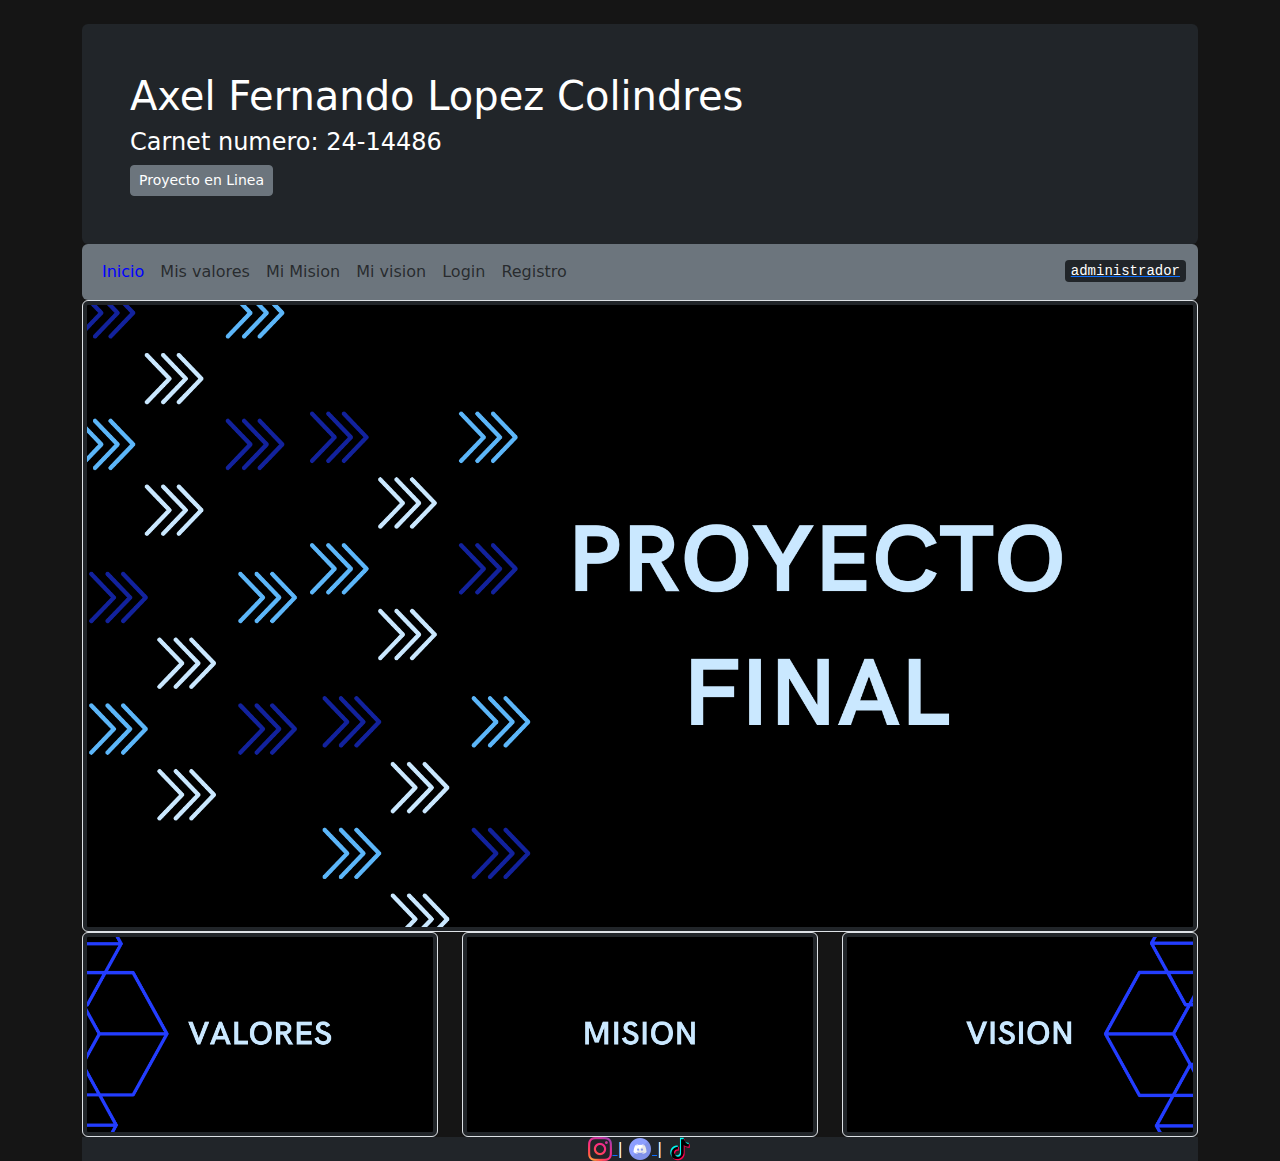
<file: index.html>
<html>
    <head>
       
       <link href="https://cdn.jsdelivr.net/npm/bootstrap@5.3.3/dist/css/bootstrap.min.css" rel="stylesheet">
      <script src="https://cdn.jsdelivr.net/npm/bootstrap@5.3.3/dist/js/bootstrap.bundle.min.js"></script>

      <link rel="stylesheet" type="text/css" href="css/style.css">
    </head> 
    <body>
        

        <div class="container">
          <div class="mt-4 p-5 bg-dark text-white rounded">
            <h1>Axel Fernando Lopez Colindres</h1>
            <h4>Carnet numero: 24-14486 </h4>
            <a class="btn btn-secondary btn-sm" href="https://axelopezjr.github.io/proyecto-isp-umg/">Proyecto en Linea</a>
         </div>
        
          <nav class="navbar navbar-expand-sm bg-secondary text-white rounded">
              
            <div class="container-fluid">

              <!-- Links -->
              <ul class="navbar-nav" >
                <li class="nav-item">
                  <a class="nav-link activo" href="index.html" >Inicio</a>
                </li>
                <li class="nav-item">
                  <a class="nav-link" href="valores.html">Mis valores</a>
                </li>
                <li class="nav-item">
                  <a class="nav-link" href="mision.html">Mi Mision</a>
                </li>
                <li class="nav-item">
                  <a class="nav-link" href="vision.html">Mi vision</a>
                </li>

                <li class="nav-item">
                  <a class="nav-link" href="#"  data-bs-toggle="modal" data-bs-target="#login">Login</a>
                </li>

                <li class="nav-item">
                  <a class="nav-link" href="#"  data-bs-toggle="modal" data-bs-target="#registro">Registro</a>
                </li>

                                          <!-- baile del troleo porque no se hacer uan interfaz administrativa-->
              </ul>
              <a class="float-end" href="https://www.youtube.com/watch?v=BtLSaxRnIhc" target="_blank"><kbd>administrador</kbd></a>
            </div>
       </nav>
                            
          <div>
             <img src="img/titulo final 3 -mas titulo que nunca.png" class="img-thumbnail bg-dark">
          </div>

          <div class="row">
              <div class="col-4">
                <a href="valores.html">
                   <img src="img/valores.png" class="img-thumbnail bg-dark">
                </a>
              
              </div>

              <div class="col-4">
                <a href="mision.html">
                  <img src="img/mision.png" class="img-thumbnail bg-dark">
               </a>
            
              </div>

              <div class="col-4">
                <a href="vision.html">
                  <img src="img/vision.png" class="img-thumbnail bg-dark">
               </a>
               
              </div>
          </div>

          <div class="bg-dark text-white text-center">
              <span>
                 <a href="https://www.instagram.com/_axeek?igsh=N3VscHA4d2k3MmUz&utm_source=qr">
                    <img src="img/instagram 24.png"> 
                 </a>
                  | 
                 <a href="http://link">
                   <img src="img/circulo discord 24.png">
                 </a>
                   | 
                 <a href="https://www.tiktok.com/@axek_725?_t=8mblNXQQAWk&_r=1">
                    <img src="img/tiktok 24.png"> 
                 </a>
              </span>
          </div>

          
        </nav>

<!-- -----------------------------------   login   -----------------------------------------------------------  -->
       
<div class="modal" id="login">
  <div class="modal-dialog">
    <div class="modal-content">

      <!-- encabezado -->
      <div class="modal-header bg-dark text-white">
        <h4 class="modal-title">Ingresa tu Usuario</h4>
        <button type="button" class="btn-close" data-bs-dismiss="modal"></button>
      </div>

      <!-- contenido -->
      <div class="modal-body  bg-dark text-white">
        <form action="/index.html">
          <div class="mb-3 mt-3">
            <label for="email" class="form-label">Correo:</label>
            <input type="email" class="form-control" id="email" placeholder="Enter email" name="email">
          </div>
          <div class="mb-3">
            <label for="pwd" class="form-label">Contraseña:</label>
            <input type="password" class="form-control" id="pwd" placeholder="Enter password" name="pswd">
          </div>
          <div class="form-check mb-3">
            <label class="form-check-label">
              <input class="form-check-input" type="checkbox" name="remember"> Recuerdame
            </label> <br>
            <a href="recuperar.html">olvidaste tu contraseña?</a>
            </div>
          <button type="submit" class="btn btn-primary">Ingresar</button>
        </form>
      </div>

      <!-- pie de pagina -->
      <div class="modal-footer bg-dark">
        <button type="button" class="btn btn-danger" data-bs-dismiss="modal">Cancelar</button>
      </div>
    </div>
  </div>
</div>
 <!-- -----------------------------------   registro   -----------------------------------------------------------  -->
      
        
<div class="modal" id="registro">
  <div class="modal-dialog">
    <div class="modal-content">

      <!-- encabezado -->
      <div class="modal-header bg-dark text-white">
        <h4 class="modal-title">crea tu Usuario</h4>
        <button type="button" class="btn-close" data-bs-dismiss="modal"></button>
      </div>

      <!-- contenido -->
      <div class="modal-body  bg-dark text-white">
        <form action="/index.html">
          <div class="mb-3 mt-3">
            <label for="email" class="form-label">Correo:</label>
            <input type="email" class="form-control" id="email" placeholder="Enter email" name="email">
          </div>
          <div class="mb-3">
            <label for="pwd" class="form-label">Contraseña:</label>
            <input type="password" class="form-control" id="pwd" placeholder="Enter password" name="pswd">
          </div>

           <div class="mb-3">
            <label for="pwd 2" class="form-label">confirme su Contraseña:</label>
            <input type="password" class="form-control" id="pwd 2" placeholder="Enter password" name="pswd 2">
          </div>

          <div class="form-check mb-3">
            <label class="form-check-label">
              <input class="form-check-input" type="checkbox" name="remember">Recuerdame</label>
          </div>

          <button type="submit" class="btn btn-primary">Ingresar</button>
        </form>
      </div>

      <!-- pie de pagina -->
      <div class="modal-footer bg-dark">
        <button type="button" class="btn btn-danger" data-bs-dismiss="modal">Cancelar</button>
      </div>

    </div>
  </div>
</div>
    </body>
</html>
</file>
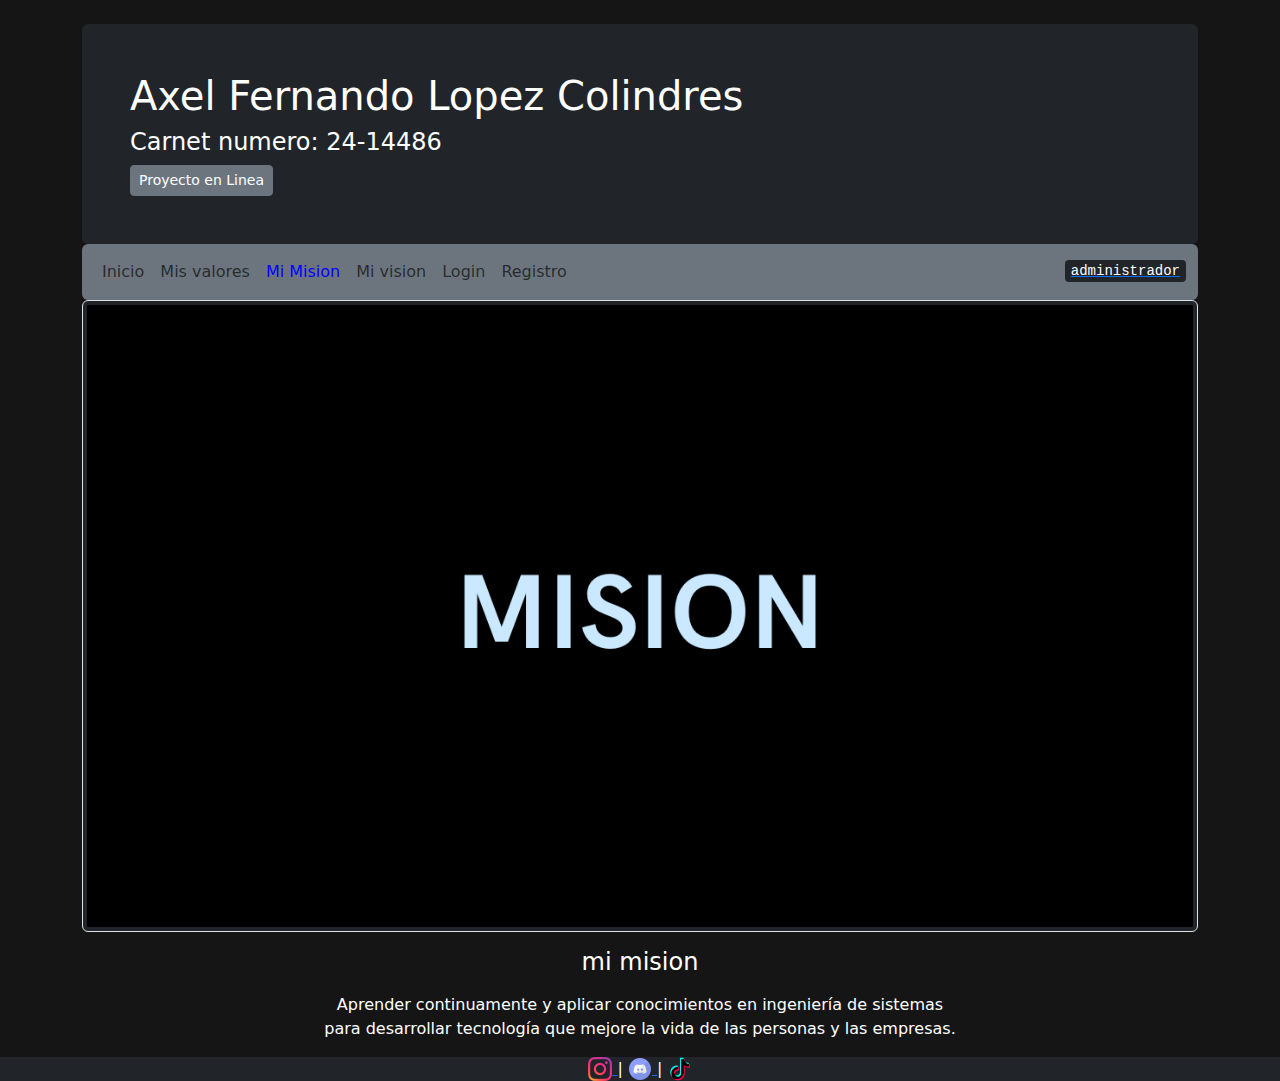
<file: mision.html>
<html>
    <head>
       
       <link href="https://cdn.jsdelivr.net/npm/bootstrap@5.3.3/dist/css/bootstrap.min.css" rel="stylesheet">
      <script src="https://cdn.jsdelivr.net/npm/bootstrap@5.3.3/dist/js/bootstrap.bundle.min.js"></script>

      <link rel="stylesheet" type="text/css" href="css/style.css">
    </head>
    <body>

      <div class="container">
        <div class="mt-4 p-5 bg-dark text-white rounded">
          <h1>Axel Fernando Lopez Colindres</h1>
          <h4>Carnet numero: 24-14486 </h4>
          <a class="btn btn-secondary btn-sm" href="https://axelopezjr.github.io/proyecto-isp-umg/">Proyecto en Linea</a>
       </div>
        
          <nav class="navbar navbar-expand-sm bg-secondary text-white rounded">
              
            <div class="container-fluid">

              <!-- Links -->
              <ul class="navbar-nav">
                <li class="nav-item">
                  <a class="nav-link" href="index.html" >Inicio</a>
                </li>
                <li class="nav-item">
                  <a class="nav-link" href="valores.html">Mis valores</a>
                </li>
                <li class="nav-item">
                  <a class="nav-link activo" href="mision.html">Mi Mision</a>
                </li>
                <li class="nav-item">
                  <a class="nav-link" href="vision.html">Mi vision</a>
                </li>

                <li class="nav-item">
                  <a class="nav-link" href="#"  data-bs-toggle="modal" data-bs-target="#login">Login</a>
                </li>

                <li class="nav-item">
                  <a class="nav-link" href="#"  data-bs-toggle="modal" data-bs-target="#registro">Registro</a>
                </li>

               
              </ul>
              <a class="float-end" href="https://www.youtube.com/watch?v=BtLSaxRnIhc" target="_blank" ><kbd>administrador</kbd></a>
            </div>
       </nav>

          <div>
             <img src="img/mision.png" class="img-thumbnail bg-dark">
          </div>
        </div>

        <p> </p>
        <h4 class="text-center text-white">mi mision</h4>
        <p></p>
        <p class="text-center text-white">Aprender continuamente y aplicar conocimientos en ingeniería de sistemas <br>
          para desarrollar tecnología que mejore la vida de las personas y las empresas.</p>
            

          <div class="bg-dark text-white text-center">
              <span>
                 <a href="https://www.instagram.com/_axeek?igsh=N3VscHA4d2k3MmUz&utm_source=qr">
                    <img src="img/instagram 24.png"> 
                 </a>
                  | 
                 <a href="http://link">
                   <img src="img/circulo discord 24.png">
                 </a>
                   | 
                 <a href="https://www.tiktok.com/@axek_725?_t=8mblNXQQAWk&_r=1">
                    <img src="img/tiktok 24.png"> 
                 </a>
              </span>
          </div>

          
        </nav>


   <!-- -----------------------------------   login   -----------------------------------------------------------  -->
       
<div class="modal" id="login">
  <div class="modal-dialog">
    <div class="modal-content">

      <!-- encabezado -->
      <div class="modal-header bg-dark text-white">
        <h4 class="modal-title">Ingresa tu Usuario</h4>
        <button type="button" class="btn-close" data-bs-dismiss="modal"></button>
      </div>

      <!-- contenido -->
      <div class="modal-body  bg-dark text-white">
        <form action="/index.html">
          <div class="mb-3 mt-3">
            <label for="email" class="form-label">Correo:</label>
            <input type="email" class="form-control" id="email" placeholder="Enter email" name="email">
          </div>
          <div class="mb-3">
            <label for="pwd" class="form-label">Contraseña:</label>
            <input type="password" class="form-control" id="pwd" placeholder="Enter password" name="pswd">
          </div>
          <div class="form-check mb-3">
            <label class="form-check-label">
              <input class="form-check-input" type="checkbox" name="remember"> Recuerdame
            </label> <br>
            <a href="recuperar.html">olvidaste tu contraseña?</a>
            </div>
          <button type="submit" class="btn btn-primary">Ingresar</button>
        </form>
      </div>

      <!-- pie de pagina -->
      <div class="modal-footer bg-dark">
        <button type="button" class="btn btn-danger" data-bs-dismiss="modal">Cancelar</button>
      </div>
    </div>
  </div>
</div>
 <!-- -----------------------------------   registro   -----------------------------------------------------------  -->
      
        
<div class="modal" id="registro">
  <div class="modal-dialog">
    <div class="modal-content">

      <!-- encabezado -->
      <div class="modal-header bg-dark text-white">
        <h4 class="modal-title">crea tu Usuario</h4>
        <button type="button" class="btn-close" data-bs-dismiss="modal"></button>
      </div>

      <!-- contenido -->
      <div class="modal-body  bg-dark text-white">
        <form action="/index.html">
          <div class="mb-3 mt-3">
            <label for="email" class="form-label">Correo:</label>
            <input type="email" class="form-control" id="email" placeholder="Enter email" name="email">
          </div>
          <div class="mb-3">
            <label for="pwd" class="form-label">Contraseña:</label>
            <input type="password" class="form-control" id="pwd" placeholder="Enter password" name="pswd">
          </div>

           <div class="mb-3">
            <label for="pwd 2" class="form-label">confirme su Contraseña:</label>
            <input type="password" class="form-control" id="pwd 2" placeholder="Enter password" name="pswd 2">
          </div>

          <div class="form-check mb-3">
            <label class="form-check-label">
              <input class="form-check-input" type="checkbox" name="remember">Recuerdame</label>
          </div>

          <button type="submit" class="btn btn-primary">Ingresar</button>
        </form>
      </div>

      <!-- pie de pagina -->
      <div class="modal-footer bg-dark">
        <button type="button" class="btn btn-danger" data-bs-dismiss="modal">Cancelar</button>
      </div>

    </div>
  </div>
</div>
    </body>
</html>
</file>
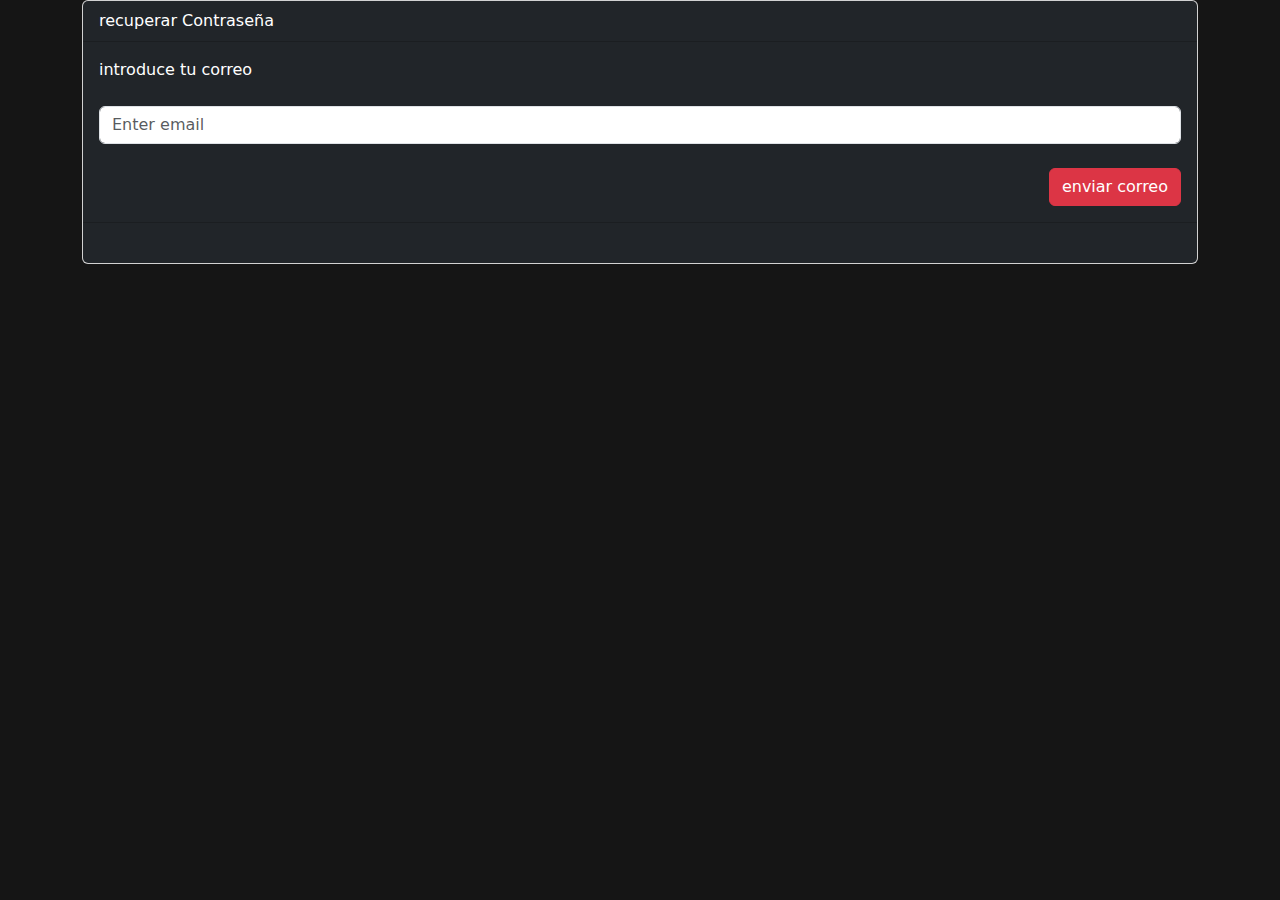
<file: recuperar.html>
<html>
    <head>
       
       <link href="https://cdn.jsdelivr.net/npm/bootstrap@5.3.3/dist/css/bootstrap.min.css" rel="stylesheet">
      <script src="https://cdn.jsdelivr.net/npm/bootstrap@5.3.3/dist/js/bootstrap.bundle.min.js"></script>

      <link rel="stylesheet" type="text/css" href="css/style.css">
    </head> 
    <body>
      <div class="container">
        <div class="card">
          <div class="card-header bg-dark text-white">recuperar Contraseña
          </div>
          <div class="card-body bg-dark text-white">introduce tu correo <br> <br>
            <input type="email" class="form-control" id="email" placeholder="Enter email" name="email"> <br>
            <a class="float-end btn btn-danger" href="index.html">enviar correo</a> <br>
          </div>
          <div class="card-footer bg-dark text-white"> <br>
          </div>
        </div>
      </div>
    </body>
</html>
</file>
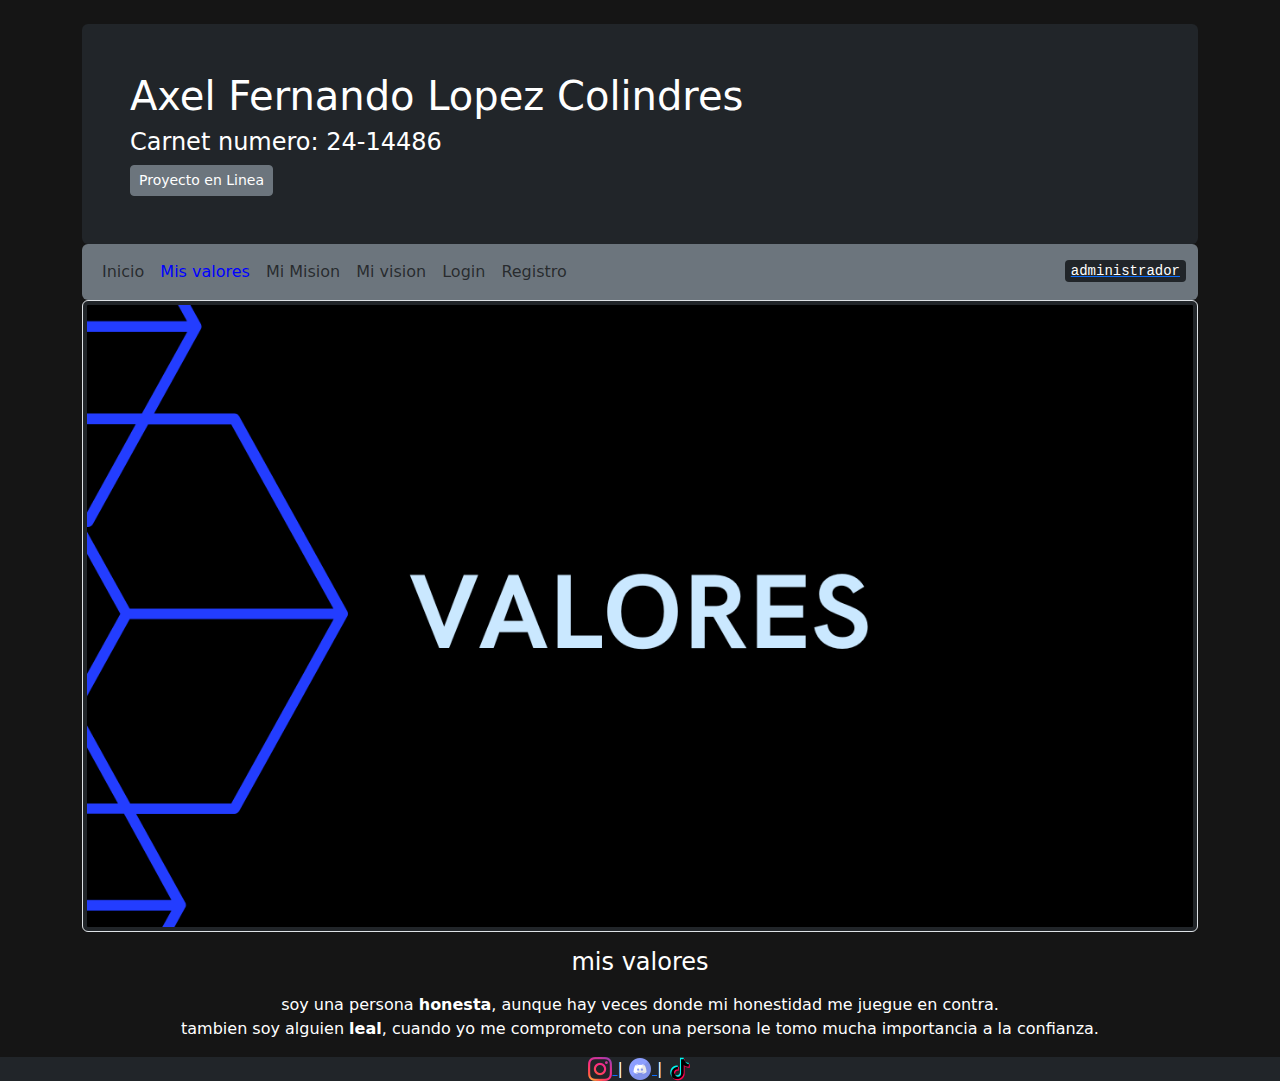
<file: valores.html>
<html>
    <head>
       
       <link href="https://cdn.jsdelivr.net/npm/bootstrap@5.3.3/dist/css/bootstrap.min.css" rel="stylesheet">
      <script src="https://cdn.jsdelivr.net/npm/bootstrap@5.3.3/dist/js/bootstrap.bundle.min.js"></script>

      <link rel="stylesheet" type="text/css" href="css/style.css">
    </head>
    <body>

      <div class="container">
        <div class="mt-4 p-5 bg-dark text-white rounded">
          <h1>Axel Fernando Lopez Colindres</h1>
          <h4>Carnet numero: 24-14486 </h4>
          <a class="btn btn-secondary btn-sm" href="https://axelopezjr.github.io/proyecto-isp-umg/">Proyecto en Linea</a>
       </div>
        
          <nav class="navbar navbar-expand-sm bg-secondary text-white rounded">
              
            <div class="container-fluid">

              <!-- Links -->
              <ul class="navbar-nav">
                <li class="nav-item">
                  <a class="nav-link" href="index.html" >Inicio</a>
                </li>
                <li class="nav-item">
                  <a class="nav-link activo" href="valores.html">Mis valores</a>
                </li>
                <li class="nav-item">
                  <a class="nav-link" href="mision.html">Mi Mision</a>
                </li>
                <li class="nav-item">
                  <a class="nav-link" href="vision.html">Mi vision</a>
                </li>

                <li class="nav-item">
                  <a class="nav-link" href="#"  data-bs-toggle="modal" data-bs-target="#login">Login</a>
                </li>

                <li class="nav-item">
                  <a class="nav-link" href="#"  data-bs-toggle="modal" data-bs-target="#registro">Registro</a>
                </li>

               
              </ul>
              <a class="float-end" href="https://www.youtube.com/watch?v=BtLSaxRnIhc" target="_blank" ><kbd>administrador</kbd></a>
            </div>
       </nav>

          <div>
             <img src="img/valores.png" class="img-thumbnail bg-dark">
          </div>
        </div>

        <p> </p>
        <h4 class="text-center text-white">mis valores</h4>
        <p></p>
        <p class="text-center text-white">soy una persona <strong>honesta</strong>, aunque hay veces donde mi honestidad me juegue en contra. <br>
        tambien soy alguien <strong>leal</strong>, cuando yo me comprometo con una persona le tomo mucha importancia a la confianza.</p>
            

          <div class="bg-dark text-white text-center">
              <span>
                 <a href="https://www.instagram.com/_axeek?igsh=N3VscHA4d2k3MmUz&utm_source=qr">
                    <img src="img/instagram 24.png"> 
                 </a>
                  | 
                 <a href="http://link">
                   <img src="img/circulo discord 24.png">
                 </a>
                   | 
                 <a href="https://www.tiktok.com/@axek_725?_t=8mblNXQQAWk&_r=1">
                    <img src="img/tiktok 24.png"> 
                 </a>
              </span>
          </div>

          
        </nav>

<!-- -----------------------------------   login   -----------------------------------------------------------  -->
       
<div class="modal" id="login">
  <div class="modal-dialog">
    <div class="modal-content">

      <!-- encabezado -->
      <div class="modal-header bg-dark text-white">
        <h4 class="modal-title">Ingresa tu Usuario</h4>
        <button type="button" class="btn-close" data-bs-dismiss="modal"></button>
      </div>

     <!-- contenido -->
     <div class="modal-body  bg-dark text-white">
      <form action="/index.html">
        <div class="mb-3 mt-3">
          <label for="email" class="form-label">Correo:</label>
          <input type="email" class="form-control" id="email" placeholder="Enter email" name="email">
        </div>
        <div class="mb-3">
          <label for="pwd" class="form-label">Contraseña:</label>
          <input type="password" class="form-control" id="pwd" placeholder="Enter password" name="pswd">
        </div>
        <div class="form-check mb-3">
          <label class="form-check-label">
            <input class="form-check-input" type="checkbox" name="remember"> Recuerdame
          </label> <br>
          <a href="recuperar.html">olvidaste tu contraseña?</a>
          </div>
        <button type="submit" class="btn btn-primary">Ingresar</button>
      </form>
    </div>

      <!-- pie de pagina -->
      <div class="modal-footer bg-dark">
        <button type="button" class="btn btn-danger" data-bs-dismiss="modal">Cancelar</button>
      </div>
    </div>
  </div>
</div>
 <!-- -----------------------------------   registro   -----------------------------------------------------------  -->
      
        
<div class="modal" id="registro">
  <div class="modal-dialog">
    <div class="modal-content">

      <!-- encabezado -->
      <div class="modal-header bg-dark text-white">
        <h4 class="modal-title">crea tu Usuario</h4>
        <button type="button" class="btn-close" data-bs-dismiss="modal"></button>
      </div>

      <!-- contenido -->
      <div class="modal-body  bg-dark text-white">
        <form action="/index.html">
          <div class="mb-3 mt-3">
            <label for="email" class="form-label">Correo:</label>
            <input type="email" class="form-control" id="email" placeholder="Enter email" name="email">
          </div>
          <div class="mb-3">
            <label for="pwd" class="form-label">Contraseña:</label>
            <input type="password" class="form-control" id="pwd" placeholder="Enter password" name="pswd">
          </div>

           <div class="mb-3">
            <label for="pwd 2" class="form-label">confirme su Contraseña:</label>
            <input type="password" class="form-control" id="pwd 2" placeholder="Enter password" name="pswd 2">
          </div>

          <div class="form-check mb-3">
            <label class="form-check-label">
              <input class="form-check-input" type="checkbox" name="remember">Recuerdame</label>
          </div>

          <button type="submit" class="btn btn-primary">Ingresar</button>
        </form>
      </div>

      <!-- pie de pagina -->
      <div class="modal-footer bg-dark">
        <button type="button" class="btn btn-danger" data-bs-dismiss="modal">Cancelar</button>
      </div>

    </div>
  </div>
</div>
    </body>
</html>
</file>
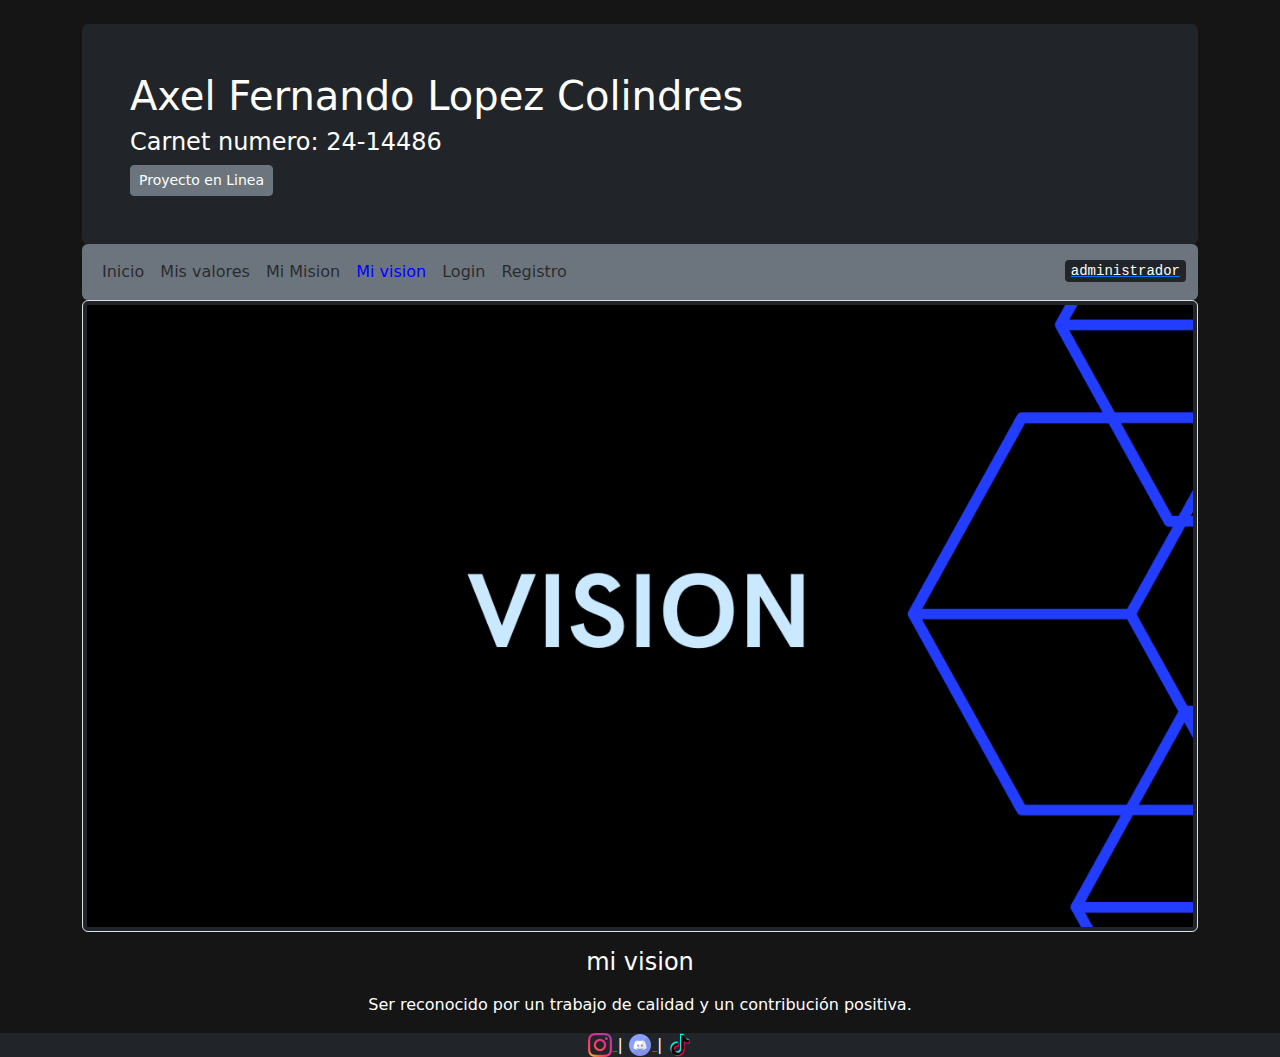
<file: vision.html>
<html>
    <head>
       
       <link href="https://cdn.jsdelivr.net/npm/bootstrap@5.3.3/dist/css/bootstrap.min.css" rel="stylesheet">
      <script src="https://cdn.jsdelivr.net/npm/bootstrap@5.3.3/dist/js/bootstrap.bundle.min.js"></script>

      <link rel="stylesheet" type="text/css" href="css/style.css">
    </head>
    <body style="background-color: #151515;">
        

      <div class="container">
        <div class="mt-4 p-5 bg-dark text-white rounded">
          <h1>Axel Fernando Lopez Colindres</h1>
          <h4>Carnet numero: 24-14486 </h4>
          <a class="btn btn-secondary btn-sm" href="https://axelopezjr.github.io/proyecto-isp-umg/">Proyecto en Linea</a>
       </div>
        
          <nav class="navbar navbar-expand-sm bg-secondary text-white rounded">
              
            <div class="container-fluid">

              <!-- Links -->
              <ul class="navbar-nav">
                <li class="nav-item">
                  <a class="nav-link" href="index.html" >Inicio</a>
                </li>
                <li class="nav-item">
                  <a class="nav-link" href="valores.html">Mis valores</a>
                </li>
                <li class="nav-item">
                  <a class="nav-link" href="mision.html">Mi Mision</a>
                </li>
                <li class="nav-item">
                  <a class="nav-link activo" href="vision.html">Mi vision</a>
                </li>

                <li class="nav-item">
                  <a class="nav-link" href="#"  data-bs-toggle="modal" data-bs-target="#login">Login</a>
                </li>

                <li class="nav-item">
                  <a class="nav-link" href="#"  data-bs-toggle="modal" data-bs-target="#registro">Registro</a>
                </li>

               
              </ul>
              <a class="float-end" href="https://www.youtube.com/watch?v=BtLSaxRnIhc" target="_blank" ><kbd>administrador</kbd></a>
            </div>
       </nav>

          <div>
             <img src="img/vision.png" class="img-thumbnail bg-dark">
          </div>
        </div>

        <p> </p>
        <h4 class="text-center text-white">mi vision</h4>
        <p></p>
        <p class="text-center text-white">Ser reconocido por un trabajo de calidad y un contribución positiva.</p>
            

          <div class="bg-dark text-white text-center">
              <span>
                 <a href="https://www.instagram.com/_axeek?igsh=N3VscHA4d2k3MmUz&utm_source=qr">
                    <img src="img/instagram 24.png"> 
                 </a>
                  | 
                 <a href="http://link">
                   <img src="img/circulo discord 24.png">
                 </a>
                   | 
                 <a href="https://www.tiktok.com/@axek_725?_t=8mblNXQQAWk&_r=1">
                    <img src="img/tiktok 24.png"> 
                 </a>
              </span>
          </div>

          
        </nav>


    <!-- -----------------------------------   login   -----------------------------------------------------------  -->
       
<div class="modal" id="login">
  <div class="modal-dialog">
    <div class="modal-content">

      <!-- encabezado -->
      <div class="modal-header bg-dark text-white">
        <h4 class="modal-title">Ingresa tu Usuario</h4>
        <button type="button" class="btn-close" data-bs-dismiss="modal"></button>
      </div>

      <!-- contenido -->
      <div class="modal-body  bg-dark text-white">
        <form action="/index.html">
          <div class="mb-3 mt-3">
            <label for="email" class="form-label">Correo:</label>
            <input type="email" class="form-control" id="email" placeholder="Enter email" name="email">
          </div>
          <div class="mb-3">
            <label for="pwd" class="form-label">Contraseña:</label>
            <input type="password" class="form-control" id="pwd" placeholder="Enter password" name="pswd">
          </div>
          <div class="form-check mb-3">
            <label class="form-check-label">
              <input class="form-check-input" type="checkbox" name="remember"> Recuerdame
            </label> <br>
            <a href="recuperar.html">olvidaste tu contraseña?</a>
            </div>
          <button type="submit" class="btn btn-primary">Ingresar</button>
        </form>
      </div>

      <!-- pie de pagina -->
      <div class="modal-footer bg-dark">
        <button type="button" class="btn btn-danger" data-bs-dismiss="modal">Cancelar</button>
      </div>
    </div>
  </div>
</div>
 <!-- -----------------------------------   registro   -----------------------------------------------------------  -->
      
        
<div class="modal" id="registro">
  <div class="modal-dialog">
    <div class="modal-content">

      <!-- encabezado -->
      <div class="modal-header bg-dark text-white">
        <h4 class="modal-title">crea tu Usuario</h4>
        <button type="button" class="btn-close" data-bs-dismiss="modal"></button>
      </div>

      <!-- contenido -->
      <div class="modal-body  bg-dark text-white">
        <form action="/index.html">
          <div class="mb-3 mt-3">
            <label for="email" class="form-label">Correo:</label>
            <input type="email" class="form-control" id="email" placeholder="Enter email" name="email">
          </div>
          <div class="mb-3">
            <label for="pwd" class="form-label">Contraseña:</label>
            <input type="password" class="form-control" id="pwd" placeholder="Enter password" name="pswd">
          </div>

           <div class="mb-3">
            <label for="pwd 2" class="form-label">confirme su Contraseña:</label>
            <input type="password" class="form-control" id="pwd 2" placeholder="Enter password" name="pswd 2">
          </div>

          <div class="form-check mb-3">
            <label class="form-check-label">
              <input class="form-check-input" type="checkbox" name="remember">Recuerdame</label>
          </div>

          <button type="submit" class="btn btn-primary">Ingresar</button>
        </form>
      </div>

      <!-- pie de pagina -->
      <div class="modal-footer bg-dark">
        <button type="button" class="btn btn-danger" data-bs-dismiss="modal">Cancelar</button>
      </div>

    </div>
  </div>
</div>
    </body>
</html>
</file>
<file: css/style.css>
body{
 background-color: #151515;
}

 .activo{
  color: blue;
 }
</file>
